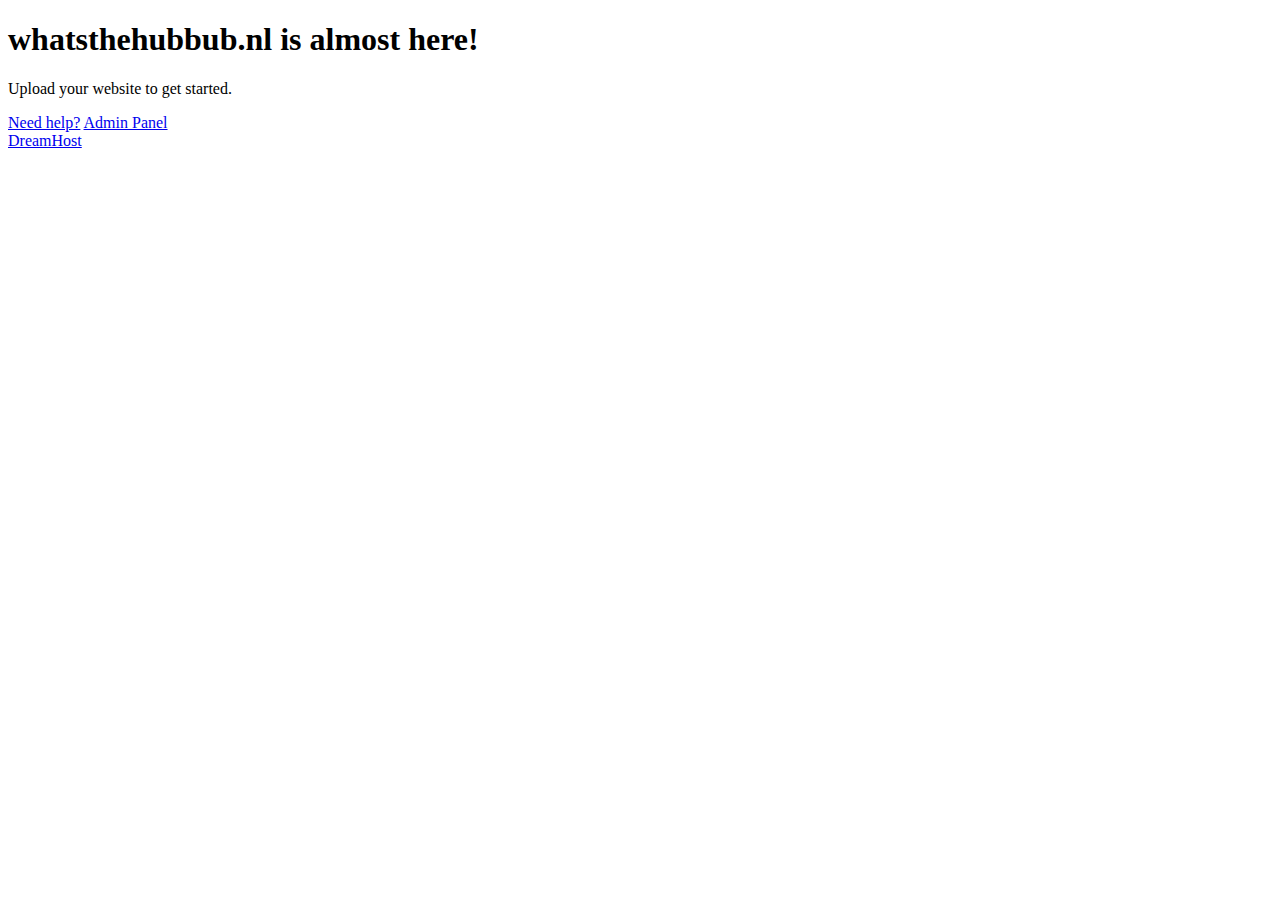
<file: quickstart.html>
<!doctype html>
<html>
<head>
	<title>whatsthehubbub.nl is almost here!</title>
	<meta name="description" content="The owner of this domain has not yet uploaded their website." />
	<link rel="stylesheet" href="//securendn.a.ssl.fastly.net/newpanel/css/singlepage.css" />
</head>

<body>
	<div class="page page-comingsoon">
		<h1>whatsthehubbub.nl is almost here!</h1>

		<p>Upload your website to get started.</p>

		<div class="button-row">
			<a href="https://help.dreamhost.com/hc/en-us/articles/215613657-How_do_I_upload_my_site_to_dreamhost" class="btn-simple">Need help?</a>
			<a href="https://panel.dreamhost.com" class="btn-simple">Admin Panel</a>
		</div>

		<a href="http://dreamhost.com" class="logo">DreamHost</a>
	</div>
</body>
</html>
</file>
